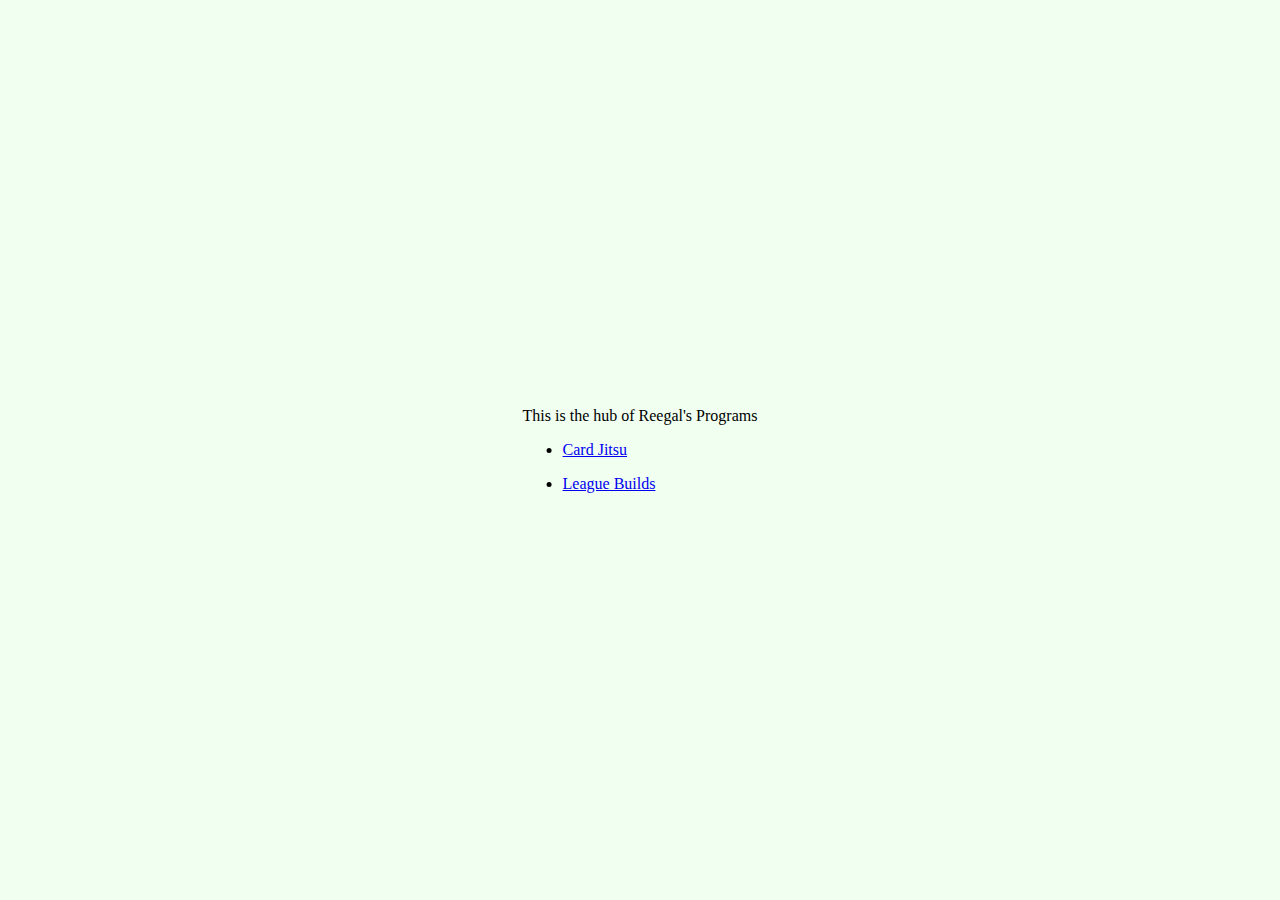
<file: index.html>
<!DOCTYPE html>
<!--
To change this license header, choose License Headers in Project Properties.
To change this template file, choose Tools | Templates
and open the template in the editor.
-->
<html>
    <head>
        <title>Reegal's Programs</title>
        <meta charset="UTF-8">
        <meta name="viewport" content="width=device-width, initial-scale=1.0">
        <style>
            body {
                background:honeydew;
            }
            div {
              background:honeydew;
              position:absolute;
              color:black;
              top:50%;
              left:50%;
              padding:15px;
              -ms-transform: translateX(-50%) translateY(-50%);
              -webkit-transform: translate(-50%,-50%);
              transform: translate(-50%,-50%);
            } 
            
            a {
                
            }
        </style>
    </head>
    
    <body>
        <div>
            <p>This is the hub of Reegal's Programs</p>
          <ul>
              <li><a href="https://reegal.github.io/Card-Jitsu/">Card Jitsu</a></li>
          </ul> 
          <ul>
              <li><a href="https://reegal.github.io/LolBuilds">League Builds</a></li>
          </ul> 
            
        </div>
        

    </body>

</html>
</file>
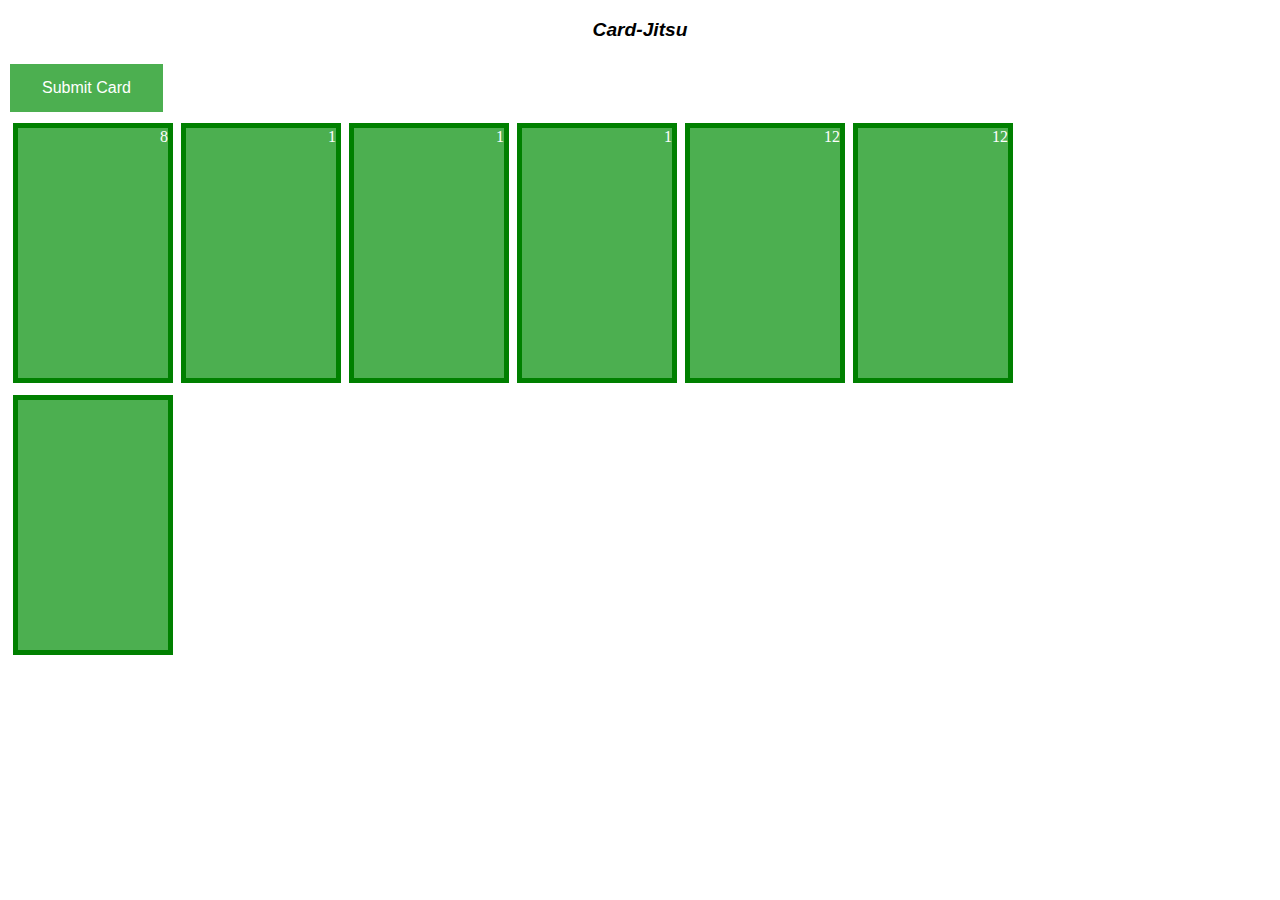
<file: Card-Jitsu/index.html>
<!DOCTYPE html>
<!--
Reegal Panchal
Dec 21 2018
Javascript Programming Challenge ICS3U

A emulation of the game "Card-Jitsu" from Club Penguin

script.js contains JavaScript code
style.css contains all css
-->

<html>
	<head>
		<link href="style.css" rel="stylesheet"/>
		<meta charset="utf-8">
		<meta name="viewport" content="width=device-width">
		<title>Card-Jitsu</title>
	</head>
	<body>     
		<p>Card-Jitsu</p>
		<button class = "button" onclick="submitCard()">Submit Card</button>
		<table style="width=5%">
			<tr> 
				<!--Table containers for players hands-->
				<td></td>
				<td></td>
				<td></td>
				<td></td>
				<td></td>
				<td></td>
			</tr>
			<tr>
				<!--Table containers for computers hands-->
				<td></td>
			</tr>
		<script src="script.js"></script>
	</body>
</html>
</file>
<file: Card-Jitsu/style.css>
p {
	text-align:center;
	font-family:'Arial';
	font-size: larger;
	font-style: oblique;
	font-weight: bold;
}
card {
	background-position: center;
	background-repeat: no-repeat;
	background-size: contain;
	background-color: #4CAF50; /* Green */
	border: thick solid green;
	color: white;
	text-align: right;
	text-decoration: none;
	display: inline-block;
	font-size: 16px;
	margin: 4px 2px;
	cursor: pointer;
	width:  150px;
	height: 250px;
}
button {
	background-color: #4CAF50;
	border: none;
	color: white;
	padding: 15px 32px;
	text-align: center;
	text-decoration: none;
	display: inline-block;
	font-size: 16px;
	margin: 4px 2px;
	cursor: pointer;
}
</file>
